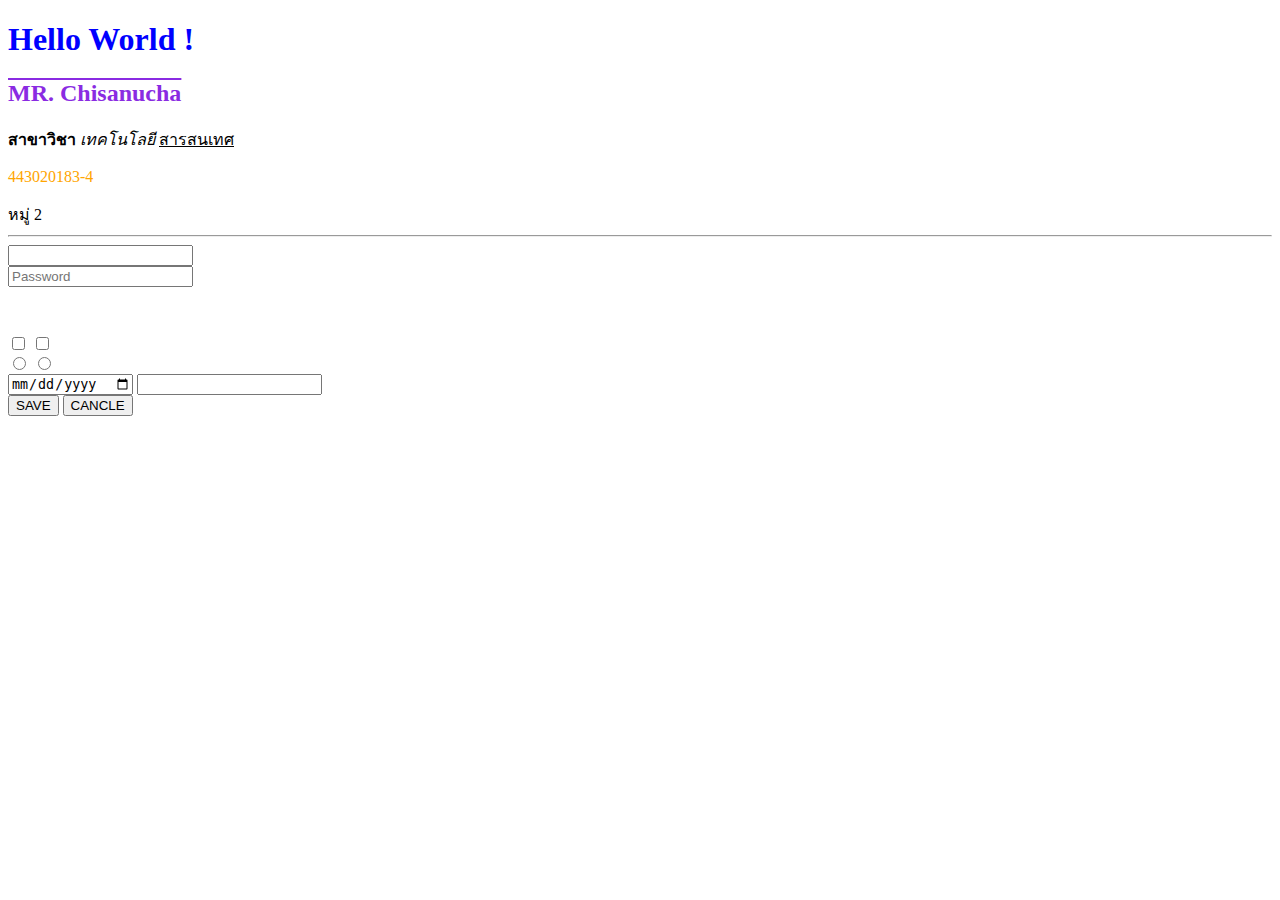
<file: LAB1/index.html>
<!DOCTYPE html>
<html lang="en">
<head>
    <meta charset="UTF-8">
    <meta http-equiv="X-UA-Compatible" content="IE=edge">
    <meta name="viewport" content="width=device-width, initial-scale=1.0">
    <title>Document</title>
    <style>
            p{
                color: orange;

            }
            .blue{
                color: blueviolet;
                font-weight: bold;
                text-decoration: overline;

            }
            #ch1{
                margin-top: 50px;
            }
    </style>

    <link rel="stylesheet" href="style.css">



</head>
<body>
    <h1 style="color: blue;" ></style> Hello World !</h1>
    <h2 class="blue" >MR. Chisanucha  </h2>

    <div> <strong>สาขาวิชา</strong> <i>เทคโนโลยี</i> <u>สารสนเทศ</u> </div>
    <p>443020183-4</p>
    <span>หมู่ 2</span>

    <hr/>
    <form action="#" method="get">
        <input type="text" required name="user"/><br/>
        <input type="password" placeholder="Password" /> <br/>
        <input type="checkbox" id="ch1" /> 
        <input type="checkbox"id="ch2"/> <br/>
        <input type="radio" name="rad1" />
        <input type="radio" name="rad2" /> <br/>
        <input type="date"/>
        <input type="email"/> <br>
        <button type="submit">SAVE</button>
        <button type="reset">CANCLE</button>


    </form>



</body>
</html>
</file>
<file: LAB1/style.css>
p{
    color: orange;

}
.blue{
    color: blueviolet;
    font-weight: bold;
    text-decoration: overline;

}
#ch1{
    margin-top: 50px;
}
</file>
